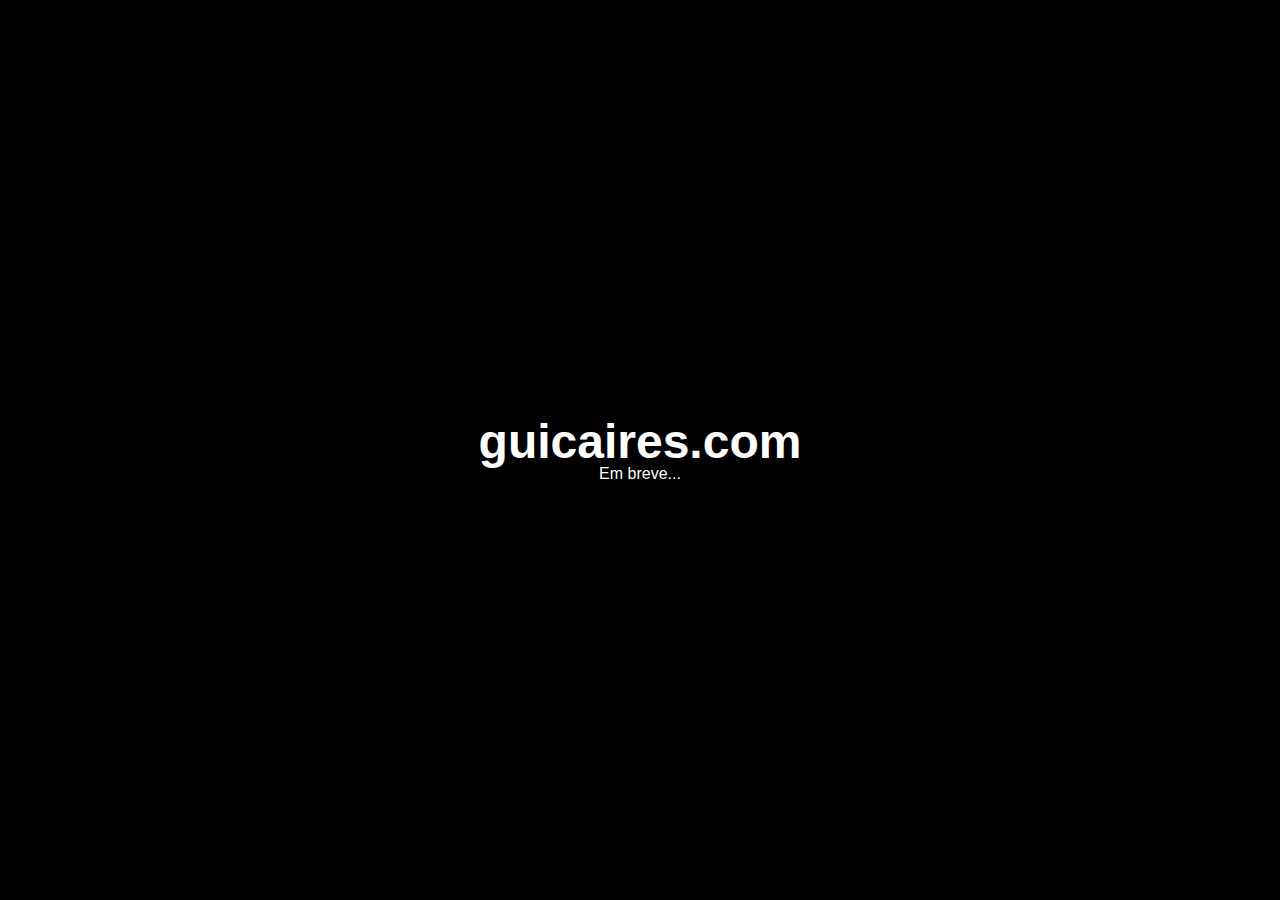
<file: index.html>
<!DOCTYPE html>
<html lang="pt-BR">
<head>
    <meta charset="UTF-8">
    <meta name="viewport" content="width=device-width, initial-scale=1.0">
    <link rel="stylesheet" href="css/reset.min.css">
    <link rel="stylesheet" href="css/style.css">
    <link rel="apple-touch-icon" sizes="180x180" href="icons/apple-touch-icon.png">
    <link rel="icon" type="image/png" sizes="32x32" href="icons/favicon-32x32.png">
    <link rel="icon" type="image/png" sizes="18x16" href="icons/favicon-16x16.png">
    <link rel="manifest" href="site.webmanifest">
    <title>Gui Caires</title>
</head>
<body>
    <main>
        <h1>guicaires.com</h1>
        <p>Em breve...</p>
    </main>
</body>
</html>
</file>
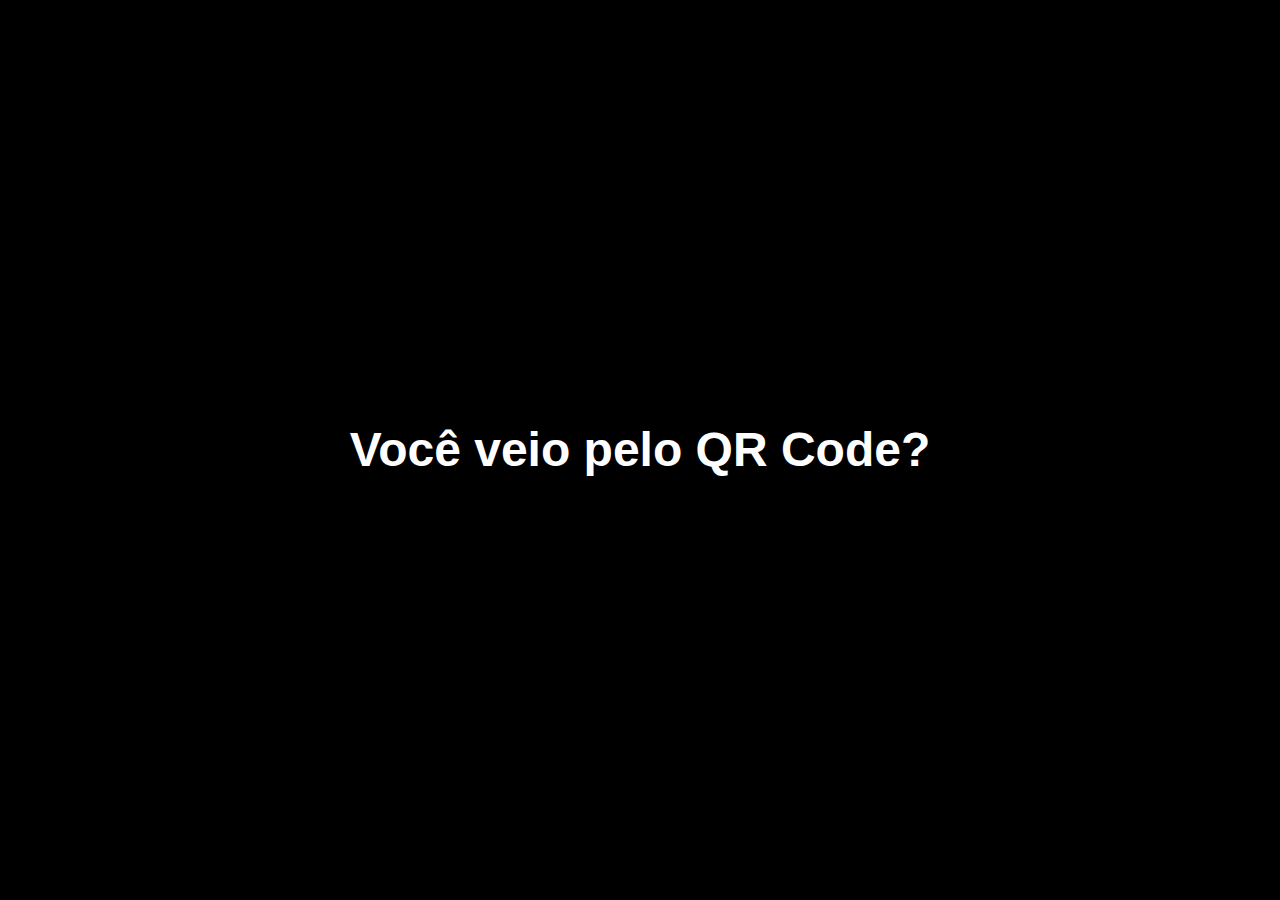
<file: qr-code/index.html>
<!DOCTYPE html>
<html lang="pt-BR">
<head>
    <meta charset="UTF-8">
    <meta name="viewport" content="width=device-width, initial-scale=1.0">
    <link rel="stylesheet" href="../css/reset.min.css">
    <link rel="stylesheet" href="../css/style.css">
    <link rel="apple-touch-icon" sizes="180x180" href="../icons/apple-touch-icon.png">
    <link rel="icon" type="image/png" sizes="32x32" href="../icons/favicon-32x32.png">
    <link rel="icon" type="image/png" sizes="18x16" href="../icons/favicon-16x16.png">
    <link rel="manifest" href="../site.webmanifest">
    <title>Gui Caires</title>
</head>
<body>
    <main>
        <h1>Você veio pelo QR Code?</h1>
    </main>
</body>
</html>
</file>
<file: css/style.css>
body {
    height: 100vh;
    color: #fff;
    display: flex;
    align-items: center;
    justify-content: center;
    background-color: #000000;
    font-family: Verdana, Geneva, Tahoma, sans-serif;
}
main {
    display: flex;
    align-items: center;
    flex-direction: column;
}
h1 {
    font-size: 3em;
    font-weight: bolder;
}
</file>
